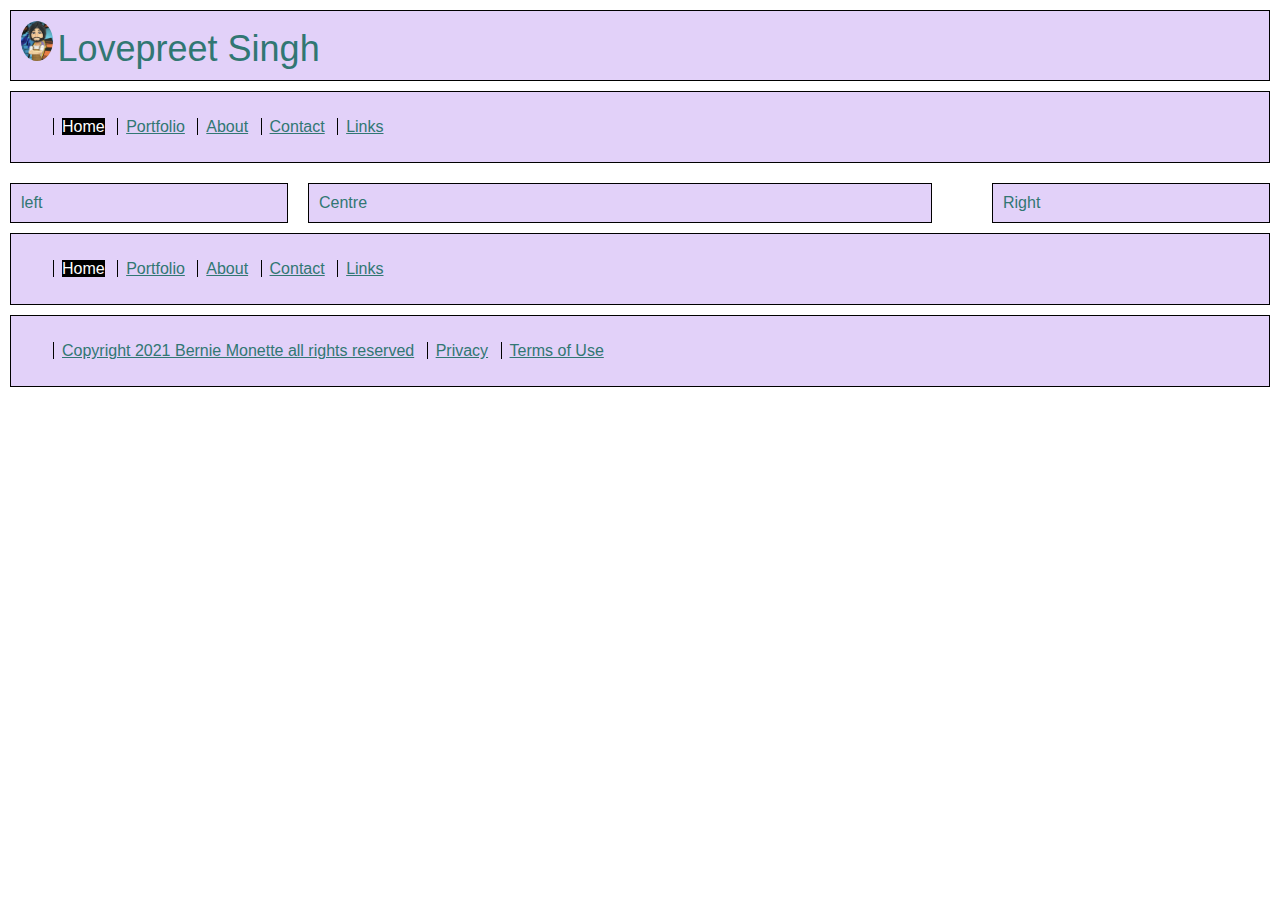
<file: index.html>
<!DOCTYPE html>
<html lang="en">
<head>
    <meta charset="UTF-8">
    <meta name="viewport" content="width=400px, initial-scale=1.0">
    <title>Lovepreet's Website</title>
    <link rel="stylesheet" href="styles/style.css">
</head>
<body>
    <div class ="box">
        <img src="images/profile-pic-lovepreet.jpg" alt="Logo" title="Lovepreet Singh : Backend Developer">
        <span class="logo"> Lovepreet Singh</span>
    </div>
    <div class="nav">
        <ul id="navlist">
            <li><span class="deadnav">Home</span></li>
            <li><a href="portfolio.html">Portfolio</a></li>
            <li><a href="about.html">About</a></li>
            <li><a href="contact.html">Contact</a></li>
            <li><a href="links.html">Links</a></li>
        </ul>
    </div>
    <div class="left">
        left
    </div>
    <div class="centre">
        Centre
    </div>
    <div class="right">
        Right
    </div>
    <div class="lower_nav ">
        <ul id="navlist">
            <li><span class="deadnav">Home</span></li>
            <li><a href="portfolio.html">Portfolio</a>
            </li><li><a href="about.html">About</a></li>
            <li><a href="contact.html">Contact</a></li>
            <li><a href="links.html">Links</a></li>
        </ul>
    </div>
    <div class="legal"> 
        <ul id="navlist"> 
            <li><a href="copyright.html">Copyright 2021 Bernie Monette all rights reserved</a></li>
            <li><a href="privacy.html">Privacy</a></li> 
            <li><a href="terms.html">Terms of Use</a></li>
        </ul>
    </div>    
</body>
</html>
</file>
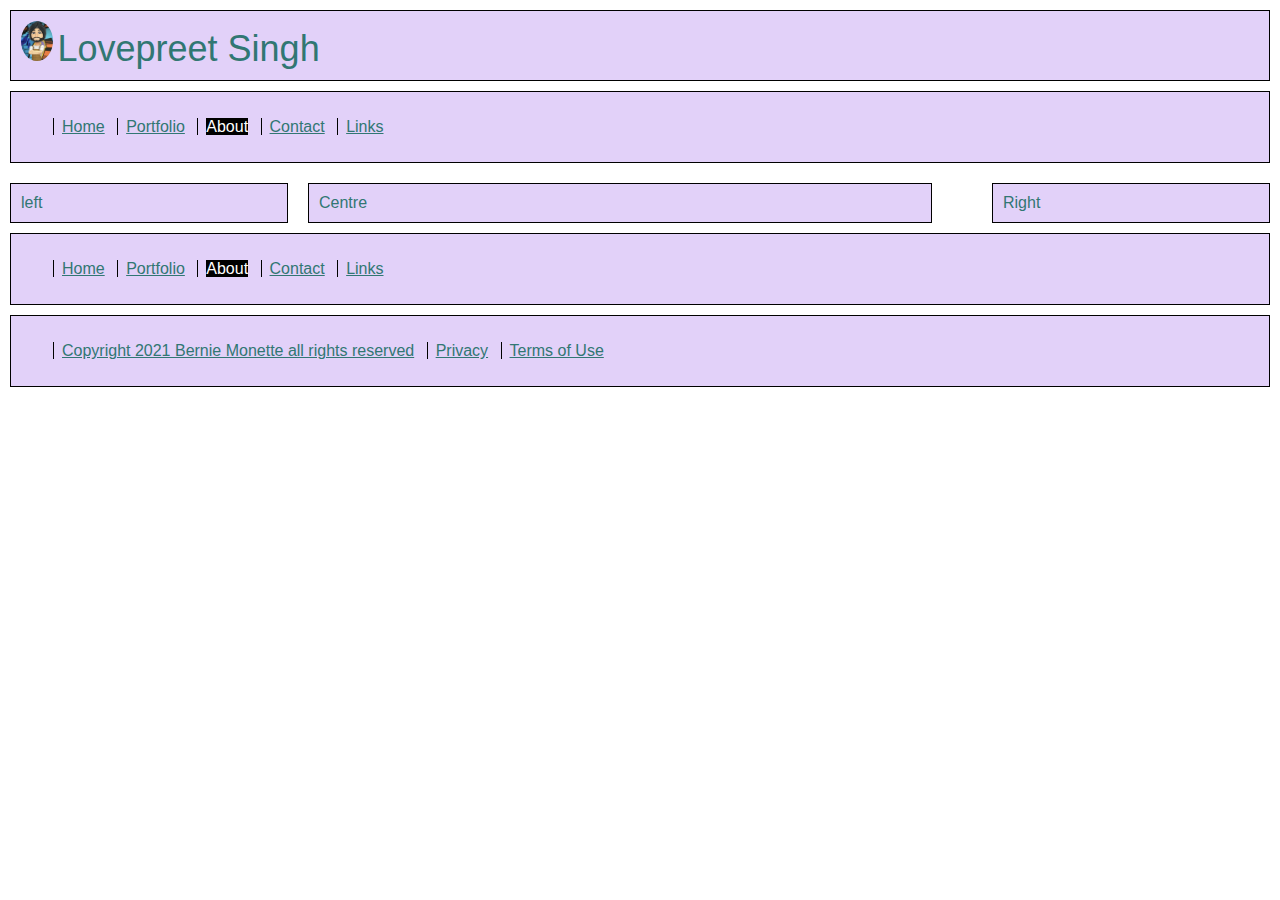
<file: about.html>
<!DOCTYPE html>
<html lang="en">
<head>
    <meta charset="UTF-8">
    <meta name="viewport" content="width=400px, initial-scale=1.0">
    <title>Lovepreet's Website</title>
    <link rel="stylesheet" href="styles/style.css">
</head>
<body>
    <div class ="box">
        <img src="images/profile-pic-lovepreet.jpg" alt="Logo" title="Lovepreet Singh : Backend Developer">
        <span class="logo"> Lovepreet Singh</span>
    </div>
    <div class="nav">
        <ul id="navlist">
            <li><a href="index.html">Home</a></li>
            <li><a href="portfolio.html">Portfolio</a></li>
            <li><span class="deadnav">About</span></li>
            <li><a href="contact.html">Contact</a></li>
            <li><a href="links.html">Links</a></li>
        </ul>
    </div>
    <div class="left">
        left
    </div>
    <div class="centre">
        Centre
    </div>
    <div class="right">
        Right
    </div>
    <div class="lower_nav ">
        <ul id="navlist">
            <li><a href="index.html">Home</a></li>
            <li><a href="portfolio.html">Portfolio</a></li>
            <li><span class="deadnav">About</span></li>
            <li><a href="contact.html">Contact</a></li>
            <li><a href="links.html">Links</a></li>
        </ul>
    </div>
    <div class="legal"> 
        <ul id="navlist"> 
            <li><a href="copyright.html">Copyright 2021 Bernie Monette all rights reserved</a></li>
            <li> <a href="privacy.html">Privacy</a></li> 
            <li><a href="terms.html">Terms of Use</a></li>
        </ul>
    </div>    
</body>
</html>
</file>
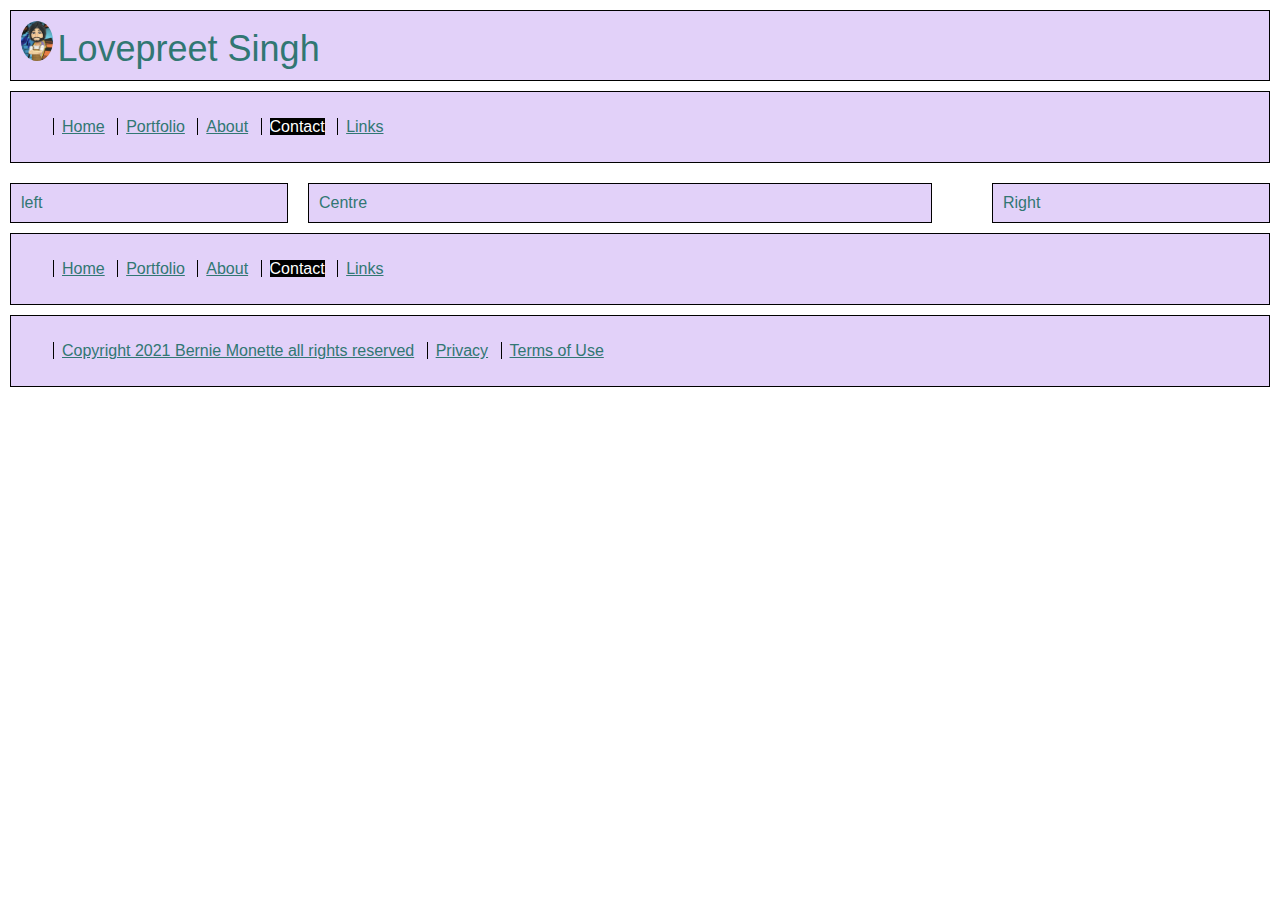
<file: contact.html>
<!DOCTYPE html>
<html lang="en">
<head>
    <meta charset="UTF-8">
    <meta name="viewport" content="width=400px, initial-scale=1.0">
    <title>Lovepreet's Website</title>
    <link rel="stylesheet" href="styles/style.css">
</head>
<body>
    <div class ="box">
        <img src="images/profile-pic-lovepreet.jpg" alt="Logo" title="Lovepreet Singh : Backend Developer">
        <span class="logo"> Lovepreet Singh</span>
    </div>
    <div class="nav">
        <ul id="navlist">
            <li><a href="index.html">Home</a></li>
            <li><a href="portfolio.html">Portfolio</a>
            </li><li><a href="about.html">About</a></li>
            <li><span class="deadnav">Contact</span></li>
            <li><a href="links.html">Links</a></li>
        </ul>
    </div>
    <div class="left">
        left
    </div>
    <div class="centre">
        Centre
    </div>
    <div class="right">
        Right
    </div>
    <div class="lower_nav ">
        <ul id="navlist">
            <li><a href="index.html">Home</a></li>
            <li><a href="portfolio.html">Portfolio</a>
            </li><li><a href="about.html">About</a></li>
            <li><span class="deadnav">Contact</span></li>
            <li><a href="links.html">Links</a></li>
        </ul>
    </div>
    <div class="legal"> 
        <ul id="navlist"> 
            <li><a href="copyright.html">Copyright 2021 Bernie Monette all rights reserved</a></li>
            <li> <a href="privacy.html">Privacy</a></li> 
            <li><a href="terms.html">Terms of Use</a></li>
        </ul>
    </div>    
</body>
</html>
</file>
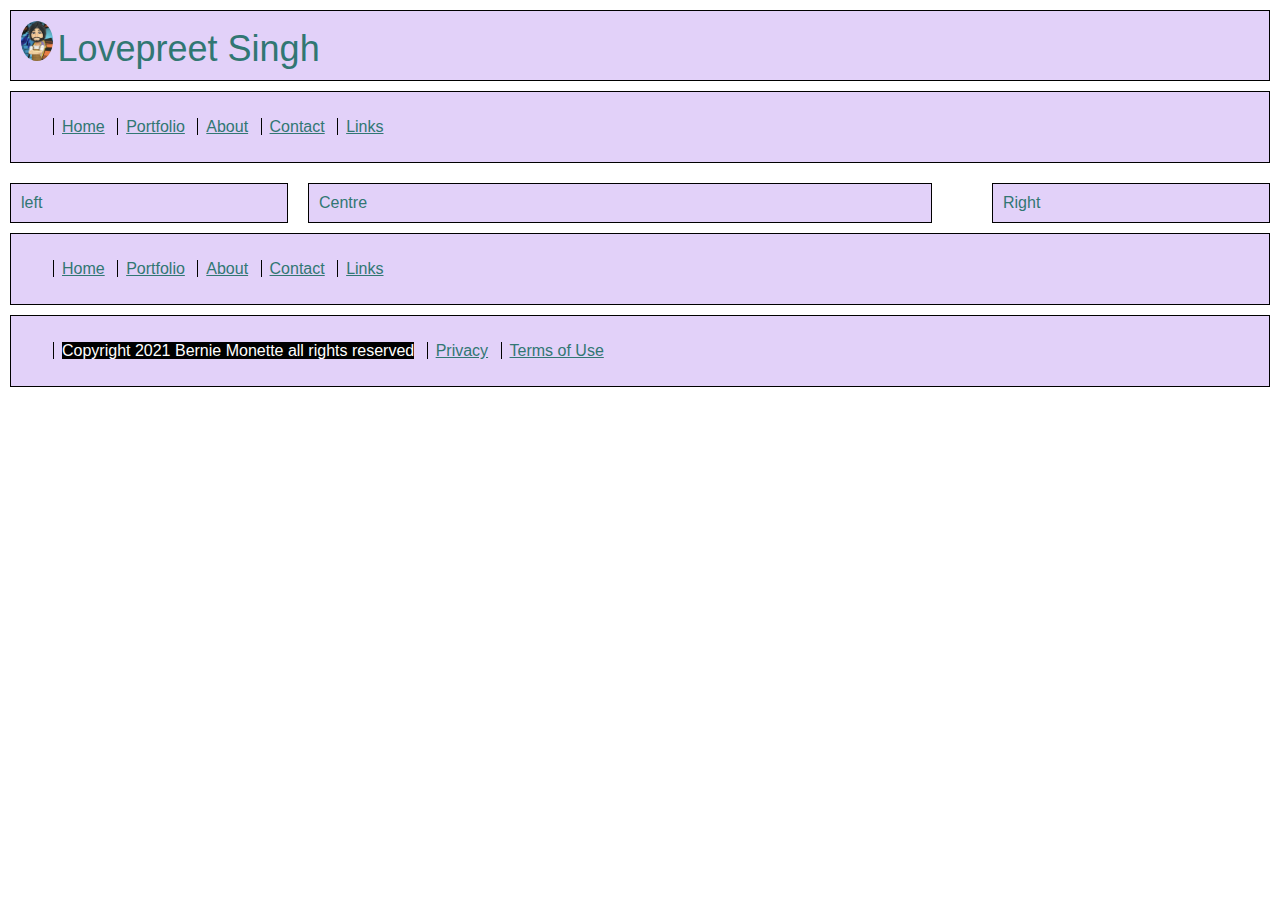
<file: copyright.html>
<!DOCTYPE html>
<html lang="en">
<head>
    <meta charset="UTF-8">
    <meta name="viewport" content="width=400px, initial-scale=1.0">
    <title>Lovepreet's Website</title>
    <link rel="stylesheet" href="styles/style.css">
</head>
<body>
    <div class ="box">
        <img src="images/profile-pic-lovepreet.jpg" alt="Logo" title="Lovepreet Singh : Backend Developer">
        <span class="logo"> Lovepreet Singh</span>
    </div>
    <div class="nav">
        <ul id="navlist">
            <li><a href="index.html">Home</a></li>
            <li><a href="portfolio.html">Portfolio</a></li>
            <li><a href="about.html">About</a></li>
            <li><a href="contact">Contact</a></li>
            <li><a href="links.html">Links</a></li>
        </ul>
    </div>
    <div class="left">
        left
    </div>
    <div class="centre">
        Centre
    </div>
    <div class="right">
        Right
    </div>
    <div class="lower_nav ">
        <ul id="navlist">
            <li><a href="index.html">Home</a></li>
            <li><a href="portfolio.html">Portfolio</a>
            </li><li><a href="about.html">About</a></li>
            <li><a href="contact.html">Contact</a></li>
            <li><a href="links.html">Links</a></li>
        </ul>
    </div>
    <div class="legal"> 
        <ul id="navlist"> 
            <li><span class="deadnav">Copyright 2021 Bernie Monette all rights reserved</span></li>
            <li> <a href="privacy.html">Privacy</a></li> 
            <li><a href="terms.html">Terms of Use</a></li>
        </ul>
    </div>    
</body>
</html>
</file>
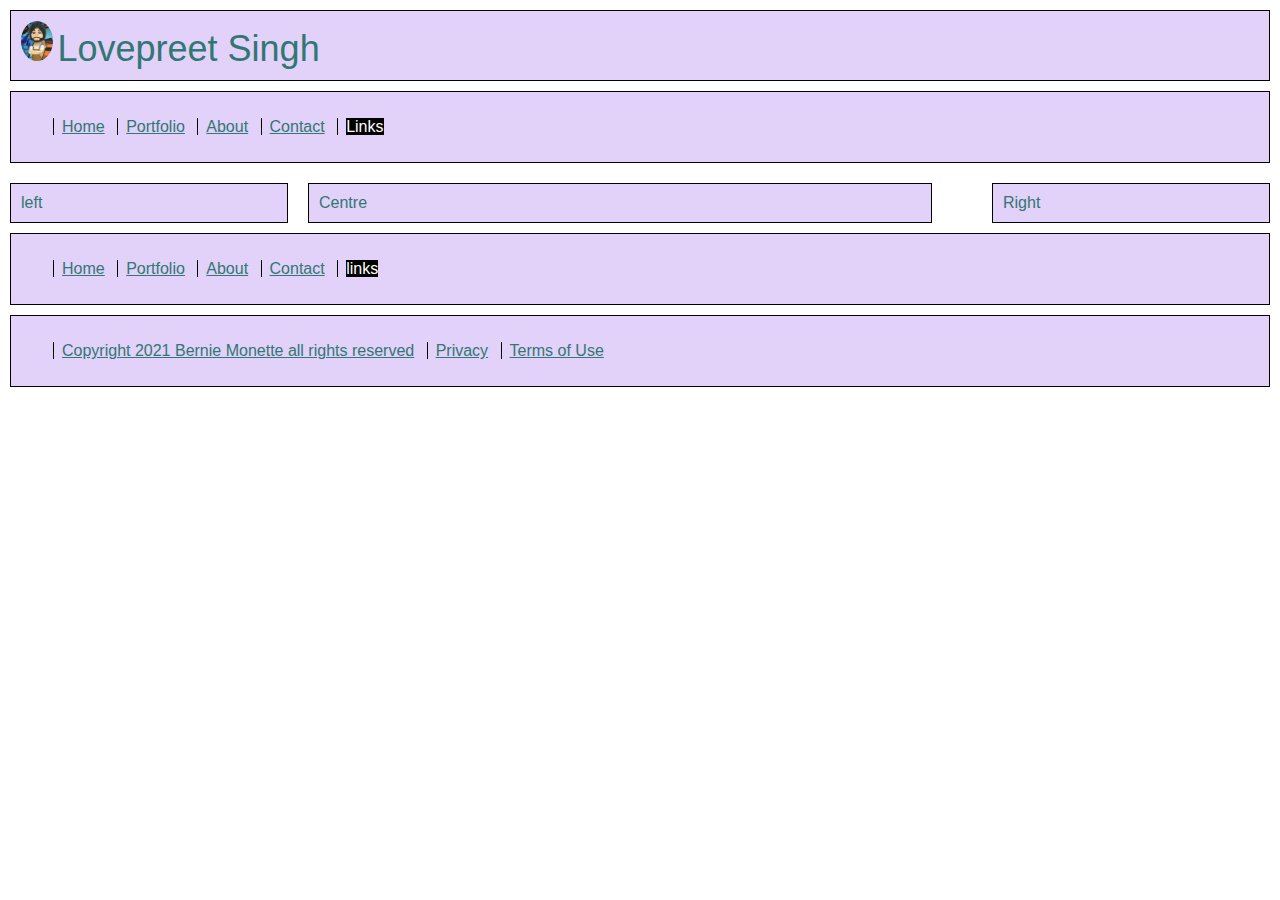
<file: links.html>
<!DOCTYPE html>
<html lang="en">
<head>
    <meta charset="UTF-8">
    <meta name="viewport" content="width=400px, initial-scale=1.0">
    <title>Lovepreet's Website</title>
    <link rel="stylesheet" href="styles/style.css">
</head>
<body>
    <div class ="box">
        <img src="images/profile-pic-lovepreet.jpg" alt="Logo" title="Lovepreet Singh : Backend Developer">
        <span class="logo"> Lovepreet Singh</span>
    </div>
    <div class="nav">
        <ul id="navlist">
            <li><a href="index.html">Home</a></li>
            <li><a href="portfolio.html">Portfolio</a></li>
            <li><a href="about.html">About</a></li>
            <li><a href="contact.html">Contact</a></li>
            <li><span class="deadnav">Links</span></li>
        </ul>
    </div>
    <div class="left">
        left
    </div>
    <div class="centre">
        Centre
    </div>
    <div class="right">
        Right
    </div>
    <div class="lower_nav ">
        <ul id="navlist">
            <li><a href="index.html">Home</a></li>
            <li><a href="portfolio.html">Portfolio</a>
            </li><li><a href="about.html">About</a></li>
            <li><a href="contact.html">Contact</a></li>
            <li><span class="deadnav">links</span></li>
        </ul>
    </div>
    <div class="legal"> 
        <ul id="navlist"> 
            <li><a href="copyright.html">Copyright 2021 Bernie Monette all rights reserved</a></li>
            <li> <a href="privacy.html">Privacy</a></li> 
            <li><a href="terms.html">Terms of Use</a></li>
        </ul>
    </div>    
</body>
</html>
</file>
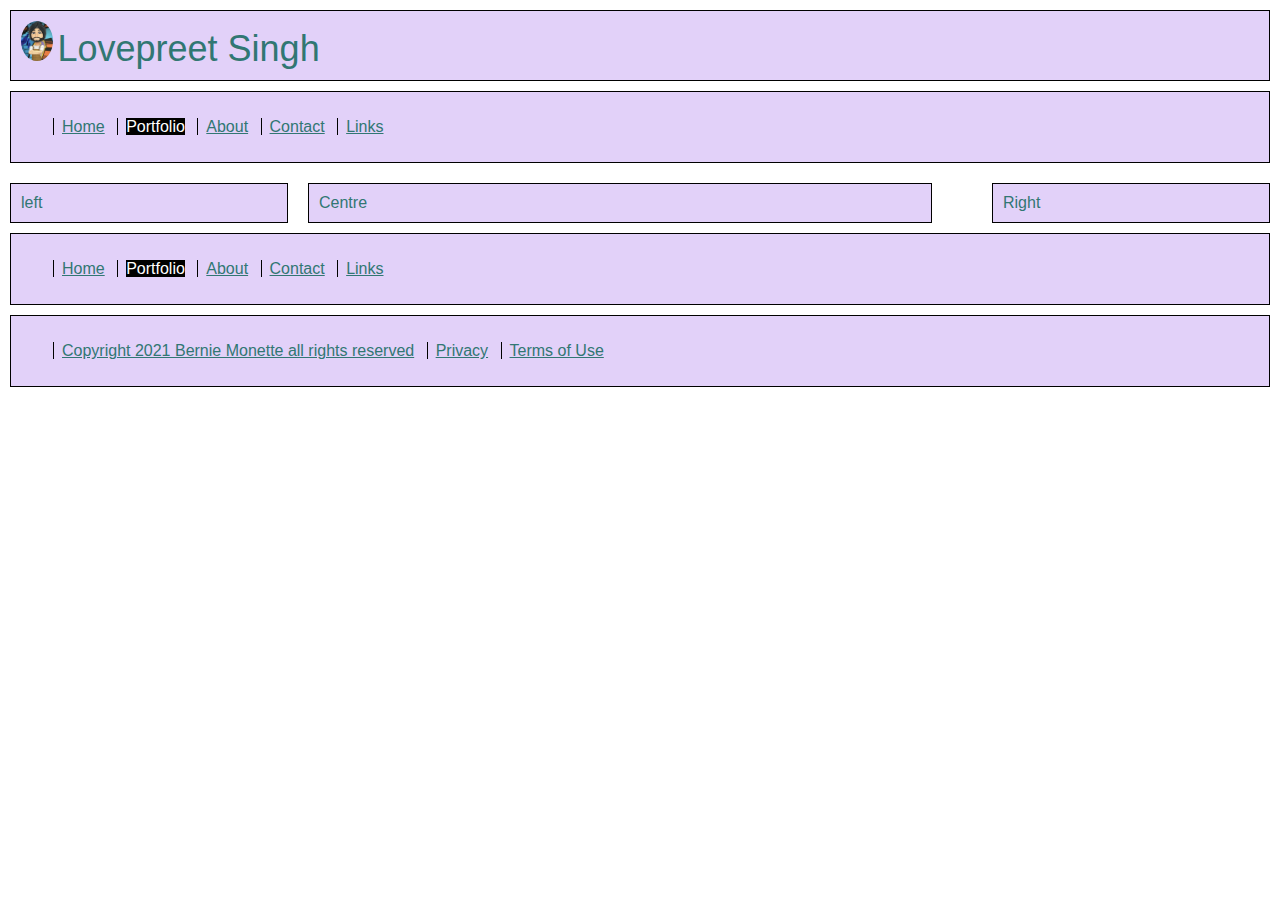
<file: portfolio.html>
<!DOCTYPE html>
<html lang="en">
<head>
    <meta charset="UTF-8">
    <meta name="viewport" content="width=400px, initial-scale=1.0">
    <title>Lovepreet's Website</title>
    <link rel="stylesheet" href="styles/style.css">
</head>
<body>
    <div class ="box">
        <img src="images/profile-pic-lovepreet.jpg" alt="Logo" title="Lovepreet Singh : Backend Developer">
        <span class="logo"> Lovepreet Singh</span>
    </div>
    <div class="nav">
        <ul id="navlist">
            <li><a href="index.html">Home</a></li>
            <li><span class="deadnav">Portfolio</span></li>
            <li><a href="about.html">About</a></li>
            <li><a href="contact.html">Contact</a></li>
            <li><a href="links.html">Links</a></li>
        </ul>
    </div>
    <div class="left">
        left
    </div>
    <div class="centre">
        Centre
    </div>
    <div class="right">
        Right
    </div>
    <div class="lower_nav ">
        <ul id="navlist">
            <li><a href="index.html">Home</a></li>
            <li><span class="deadnav">Portfolio</span></li>
            <li><a href="about.html">About</a></li>
            <li><a href="contact.html">Contact</a></li>
            <li><a href="links.html">Links</a></li>
        </ul>
    </div>
    <div class="legal"> 
        <ul id="navlist"> 
            <li><a href="copyright.html">Copyright 2021 Bernie Monette all rights reserved</a></li>
            <li> <a href="privacy.html">Privacy</a></li> 
            <li><a href="terms.html">Terms of Use</a></li>
        </ul>
    </div>    
</body>
</html>
</file>
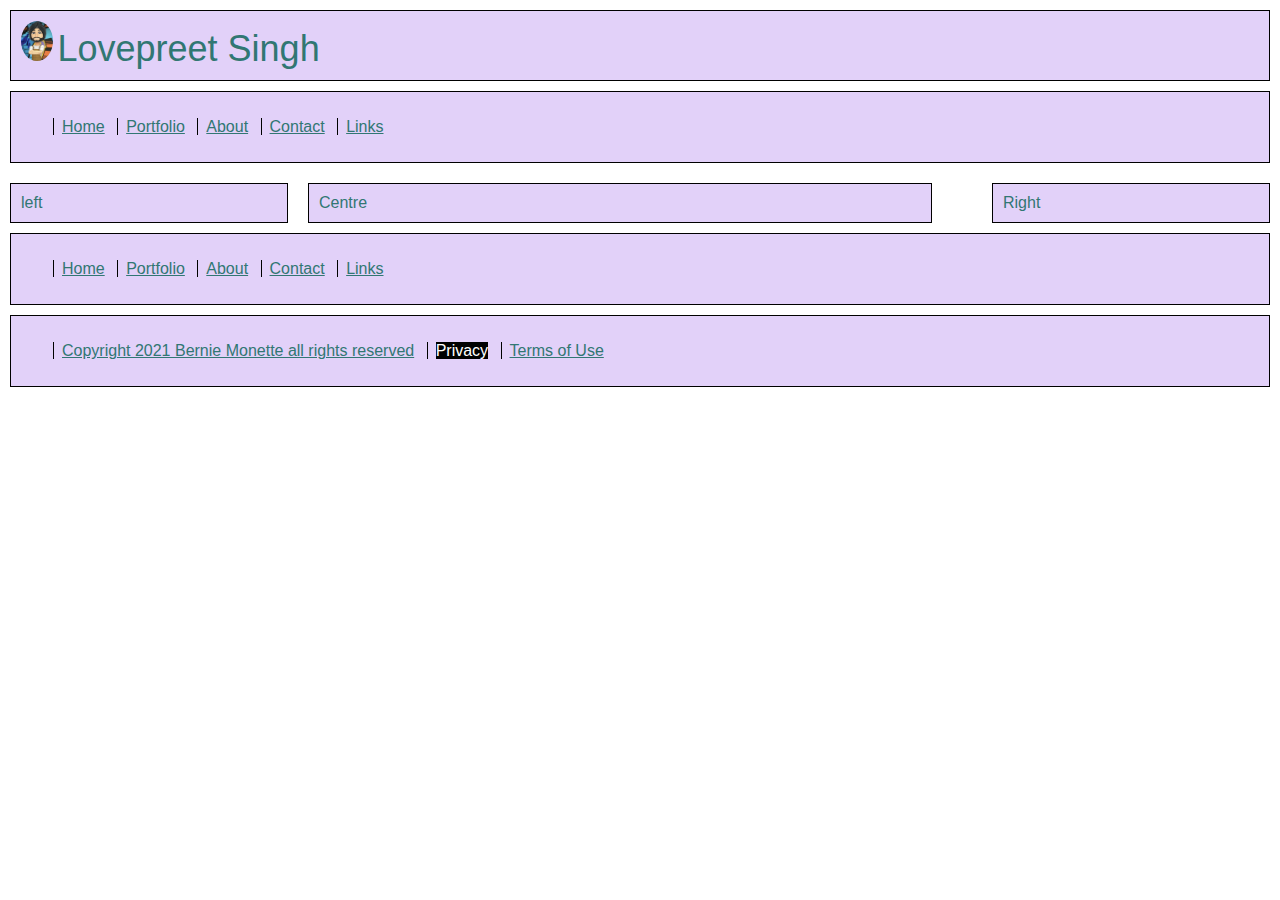
<file: privacy.html>
<!DOCTYPE html>
<html lang="en">
<head>
    <meta charset="UTF-8">
    <meta name="viewport" content="width=400px, initial-scale=1.0">
    <title>Lovepreet's Website</title>
    <link rel="stylesheet" href="styles/style.css">
</head>
<body>
    <div class ="box">
        <img src="images/profile-pic-lovepreet.jpg" alt="Logo" title="Lovepreet Singh : Backend Developer">
        <span class="logo"> Lovepreet Singh</span>
    </div>
    <div class="nav">
        <ul id="navlist">
            <li><a href="index.html">Home</a></li>
            <li><a href="portfolio.html">Portfolio</a></li>
            <li><a href="about.html">About</a></li>
            <li><a href="contact">Contact</a></li>
            <li><a href="links.html">Links</a></li>
        </ul>
    </div>
    <div class="left">
        left
    </div>
    <div class="centre">
        Centre
    </div>
    <div class="right">
        Right
    </div>
    <div class="lower_nav ">
        <ul id="navlist">
            <li><a href="index.html">Home</a></li>
            <li><a href="portfolio.html">Portfolio</a>
            </li><li><a href="about.html">About</a></li>
            <li><a href="contact.html">Contact</a></li>
            <li><a href="links.html">Links</a></li>
        </ul>
    </div>
    <div class="legal"> 
        <ul id="navlist"> 
            <li><a href="copyright.html">Copyright 2021 Bernie Monette all rights reserved</a></li>
            <li> <span class="deadnav">Privacy</span></li> 
            <li><a href="terms.html">Terms of Use</a></li>
        </ul>
    </div>    
</body>
</html>
</file>
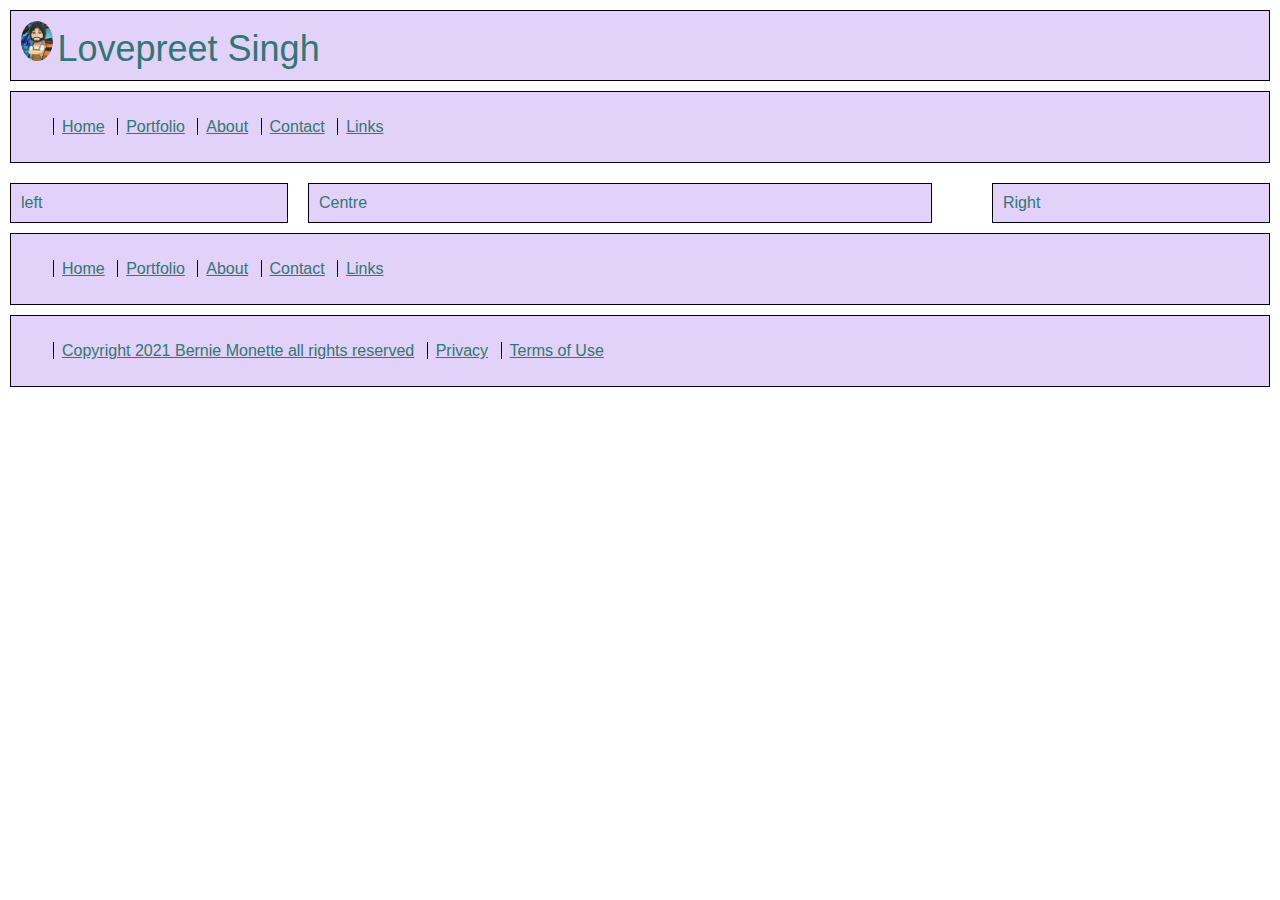
<file: Template.html>
<!DOCTYPE html>
<html lang="en">
<head>
    <meta charset="UTF-8">
    <meta name="viewport" content="width=400px, initial-scale=1.0">
    <title>Lovepreet's Website</title>
    <link rel="stylesheet" href="styles/style.css">
</head>
<body>
    <div class ="box">
        <img src="images/profile-pic-lovepreet.jpg" alt="Logo" title="Lovepreet Singh : Backend Developer">
        <span class="logo"> Lovepreet Singh</span>
    </div>
    <div class="nav">
        <ul id="navlist">
            <li><a href="index.html">Home</a></li>
            <li><a href="portfolio.html">Portfolio</a></li>
            <li><a href="about.html">About</a></li>
            <li><a href="contact">Contact</a></li>
            <li><a href="links.html">Links</a></li>
        </ul>
    </div>
    <div class="left">
        left
    </div>
    <div class="centre">
        Centre
    </div>
    <div class="right">
        Right
    </div>
    <div class="lower_nav ">
        <ul id="navlist">
            <li><a href="index.html">Home</a></li>
            <li><a href="portfolio.html">Portfolio</a>
            </li><li><a href="about.html">About</a></li>
            <li><a href="contact.html">Contact</a></li>
            <li><a href="links.html">Links</a></li>
        </ul>
    </div>
    <div class="legal"> 
        <ul id="navlist"> 
            <li><a href="copyright.html">Copyright 2021 Bernie Monette all rights reserved</a></li>
            <li> <a href="privacy.html">Privacy</a></li> 
            <li><a href="terms.html">Terms of Use</a></li>
        </ul>
    </div>    
</body>
</html>
</file>
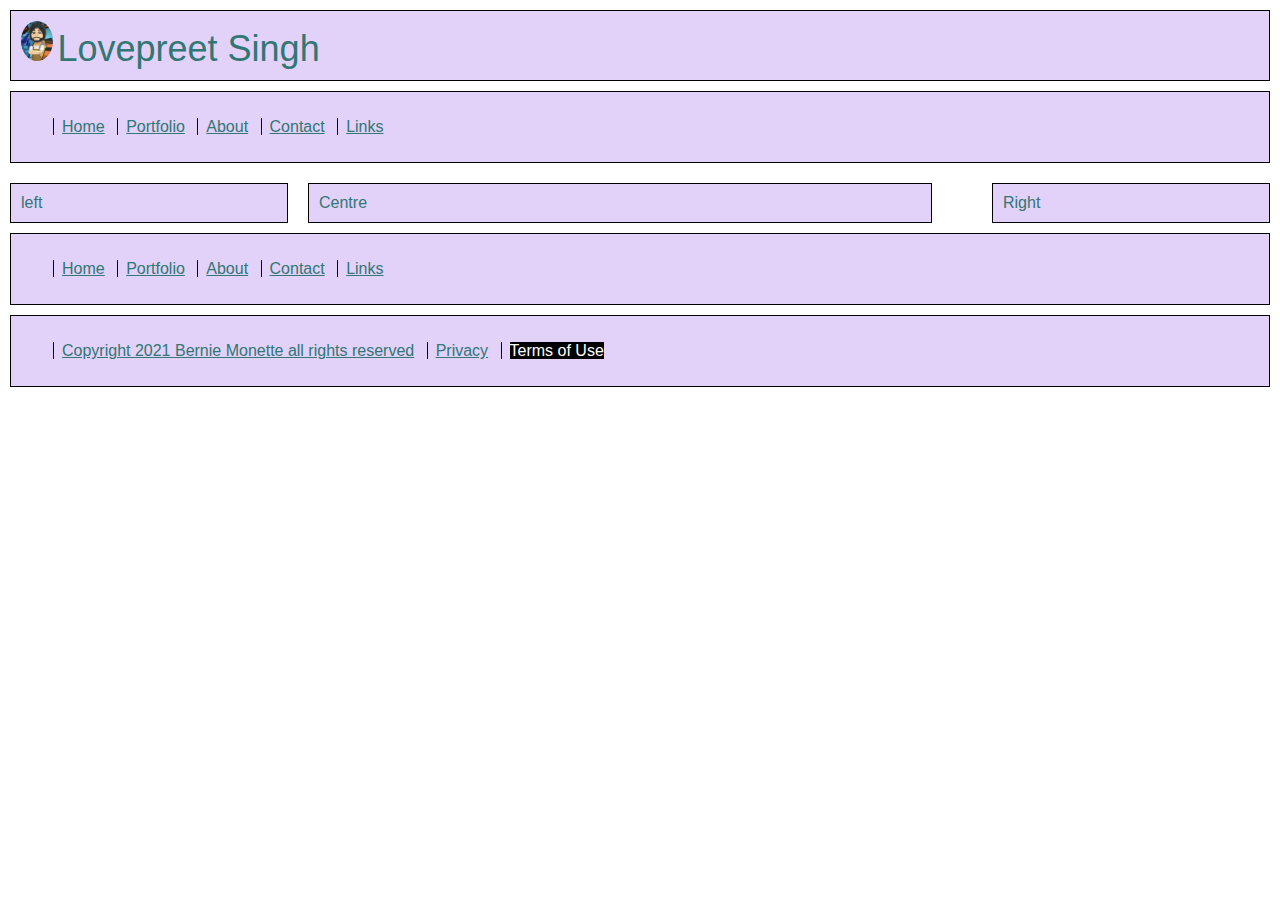
<file: terms.html>
<!DOCTYPE html>
<html lang="en">
<head>
    <meta charset="UTF-8">
    <meta name="viewport" content="width=400px, initial-scale=1.0">
    <title>Lovepreet's Website</title>
    <link rel="stylesheet" href="styles/style.css">
</head>
<body>
    <div class ="box">
        <img src="images/profile-pic-lovepreet.jpg" alt="Logo" title="Lovepreet Singh : Backend Developer">
        <span class="logo"> Lovepreet Singh</span>
    </div>
    <div class="nav">
        <ul id="navlist">
            <li><a href="index.html">Home</a></li>
            <li><a href="portfolio.html">Portfolio</a></li>
            <li><a href="about.html">About</a></li>
            <li><a href="contact">Contact</a></li>
            <li><a href="links.html">Links</a></li>
        </ul>
    </div>
    <div class="left">
        left
    </div>
    <div class="centre">
        Centre
    </div>
    <div class="right">
        Right
    </div>
    <div class="lower_nav ">
        <ul id="navlist">
            <li><a href="index.html">Home</a></li>
            <li><a href="portfolio.html">Portfolio</a>
            </li><li><a href="about.html">About</a></li>
            <li><a href="contact.html">Contact</a></li>
            <li><a href="links.html">Links</a></li>
        </ul>
    </div>
    <div class="legal"> 
        <ul id="navlist"> 
            <li><a href="copyright.html">Copyright 2021 Bernie Monette all rights reserved</a></li>
            <li> <a href="privacy.html">Privacy</a></li> 
            <li><span class="deadnav">Terms of Use</span></li>
        </ul>
    </div>    
</body>
</html>
</file>
<file: styles/style.css>
/* Variables */
:root
{
    --background:#E2D1F9;
}

body
{
    padding: 0px;
    margin: 0px;
    font-family: Arial, Helvetica, sans-serif;
    color: #317773;
}
a:link
{
    color:#317773;
}
a:visited
{
    color:#d30606;
}
a:hover
{
    background-color:#317773;
    color:var(--background);
}
a:active
{
    color:#F3F;
}
.logo
{
    font-size:36px
}
#navlist li
{
    display: inline;
    list-style-type:circle;
    padding-right: 20px;
    border-left: 1px solid #000;
    line-height: 1.1em;
    margin: 0 .5em 0 -.5em;
    padding: 0 .5em 0 .5em;
}
.box 
{
    margin:10px;
    padding:10px;
    background-color:var(--background);
    border-width:1px;
    border-color:black;
    border-style:solid;
    clear:both;
}
.box img
{
    width: 2em;
    border-radius: 50%;
}
.nav 
{
    margin:10px;
    padding:10px;
    background-color:var(--background);
    border-width:1px;
    border-color:black;
    border-style:solid;
}   
.left 
{
    width:20%;
    margin:10px;
    padding:10px;
    background-color:var(--background);
    border-width:1px;
    border-color:black;
    border-style:solid;
    float:left;
}
.centre 
{
    width:47%;
    margin:10px;
    padding:10px;
    background-color:var(--background);
    border-width:1px;
    border-color:black;
    border-style:solid;
    float:left;
}
.right 
{
    width:20%;
    margin:10px;
    padding:10px;
    background-color:var(--background);
    border-width:1px;
    border-color:black;
    border-style:solid;
    float:right;
}
.lower_nav 
{
    margin:10px;
    padding:10px;
    background-color:var(--background);
    border-width:1px;
    border-color:black;
    border-style:solid;
    clear:both;
}
.legal 
{
    margin:10px;
    padding:10px;
    background-color:var(--background);
    border-width:1px;
    border-color:black;
    border-style:solid;
    float:none; 
    clear:both;
}
.deadnav
{
    color:#ffffff;
    background-color: #000;
}
</file>
